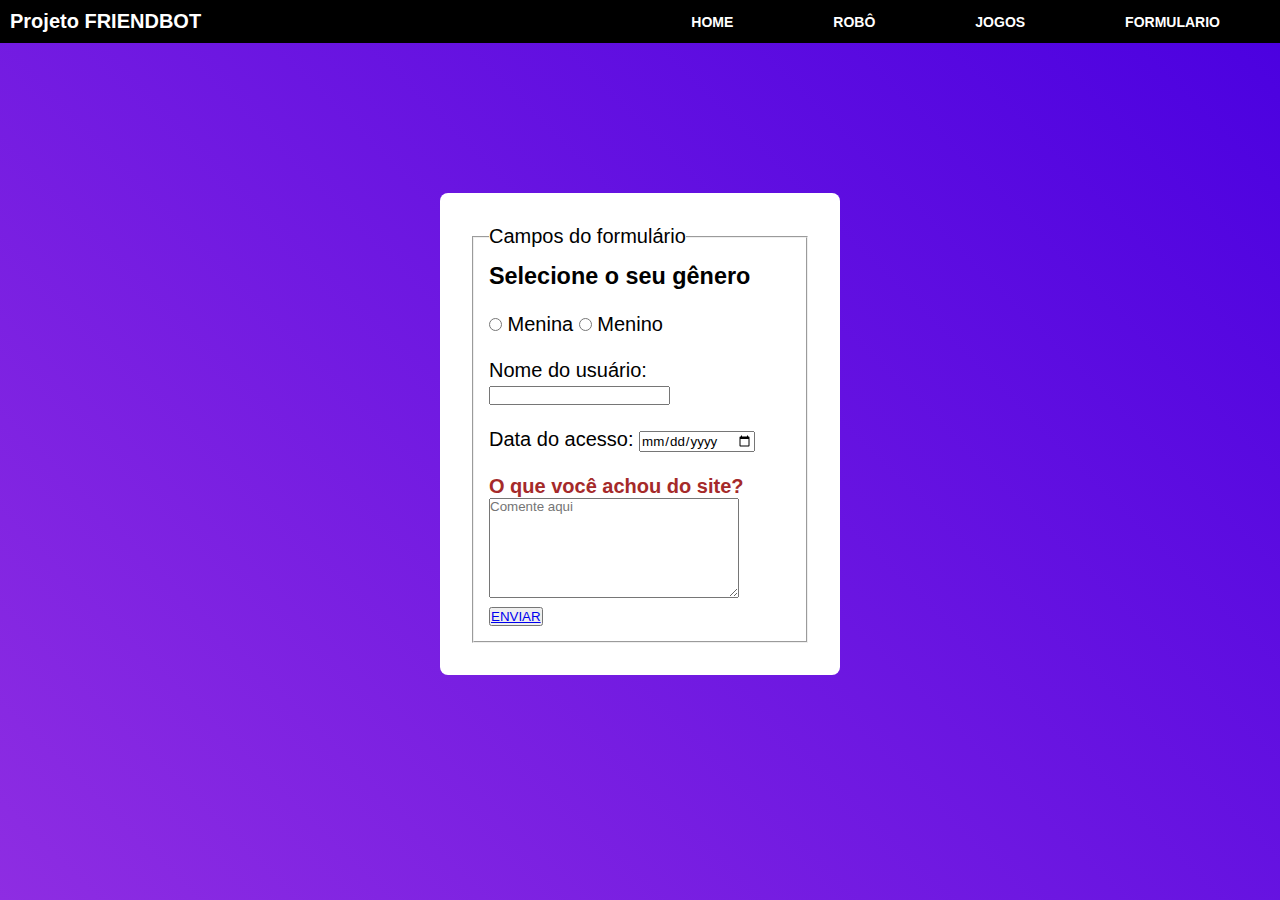
<file: pacote-download/Pages/Formulario.html>
<!DOCTYPE html>
<html lang="pt-br">
<head>
    <meta charset="UTF-8">
    <meta name="viewport" content="width=device-width, initial-scale=1.0">
    <title> Projeto FIAP- Meu primeiro site</title>
    <link rel="stylesheet" href="../CSS/header.css">
    <link rel="stylesheet" href="../CSS/formulario.css">
    
</head>
<body>    
     <div class="header">
       <div class="logo">
          <h2>Projeto FRIENDBOT</h2>
          </div>
          <div class="menu">
            <ul>
              <li><a href="../Pages/Index.html">HOME</a></li>
              <li><a href="../Pages/Robo.html">ROBÔ</a></li>
              <li><a href="../Pages/Jogos.html">JOGOS</a></li>
              <li><a href="../Pages/Formulario.html">FORMULARIO</a></li>            
            </ul>
          </div>
     </div>
     <!-- usar metodo post?? -->
     <main class="container">
     <fieldset>
      <legend> Campos do formulário </legend>

     <form name=”nome” id=”identificador” method=”post”
     action=”endereço do script” method="post">
       
             
       <div>

         <h3> Selecione o seu gênero </h3></br>
         <div class="genero">
          <input type="radio" name="genero" id="first">
          <label for="first"> Menina </label>
          <input type="radio" name="genero" id="second">
          <label for="second"> Menino </label> </br></br>
         </div>
        
        </div>

       <div class="usuario">
         <label for="nome"> Nome do usuário: </label>
         <input type="text" id="nome"> </br> </br>
         </div>
       
         <div class="data">

          <label for="mes">Data do acesso: </label>
          <input type="date" id="data"> </br></br>

         </div>

       <div class="mensagem">

        <h4>
          <label for="message"> O que você achou do site? </label>
        </h4>
          <textarea name="mensagem" id="mensagem" placeholder="Comente aqui"></textarea>
       
       </div>

       <div class="botoes">

         <button> <a href="../Pages/feedback.html">ENVIAR</a> </button>
         

       </div>
       

      </form>

       </fieldset>
      </main>

        
        

    </body>
    

    
</html>
</file>
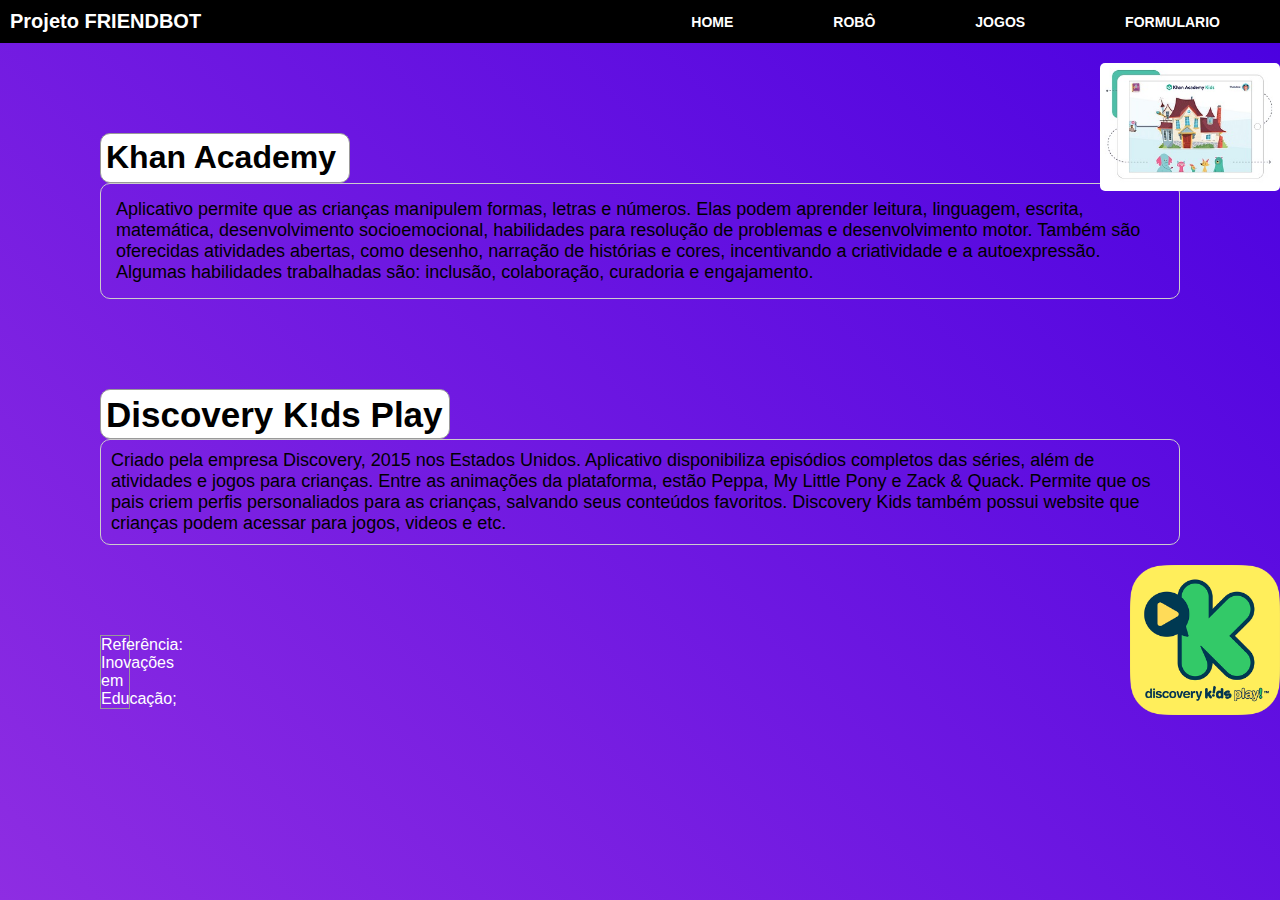
<file: pacote-download/Pages/Jogos.html>
<!DOCTYPE html>
<html lang="pt-br">
    <head>
        <meta charset=" UTF-8">
        <meta name="viewport" content="width=device-width, initial-scale=1.0">
        <title>Projeto FIAP- Meu primeiro site</title>
        <link rel="stylesheet" href="../CSS/header.css">
        <link rel="stylesheet" href="../CSS/Jogos.css">

    </head>
    <body>
       
     <div class="header">
        <div class="logo">
        <h2>Projeto FRIENDBOT</h2>
          </div>

          <div class="menu">
            <ul>
              <li><a href="../Pages/Index.html">HOME</a></li>
              <li><a href="../Pages/Robo.html">ROBÔ</a></li>
              <li><a href="../Pages/Jogos.html">JOGOS</a></li>
              <li><a href="../Pages/Formulario.html">FORMULARIO</a></li>            
            </ul>
          </div>
     </div>
       
     <img src="../images/khan oficial.jpg" align="right">

       <div class="jogos">
         <h1> Khan Academy </h1>
       </div>
     
      <div class="app01">
        <p>
          Aplicativo permite que as crianças manipulem formas, letras e números. Elas podem aprender leitura, linguagem, escrita, matemática, desenvolvimento socioemocional, habilidades para resolução de problemas e desenvolvimento motor. Também são oferecidas atividades abertas, como desenho, narração de histórias e cores, incentivando a criatividade e a autoexpressão.
          Algumas habilidades trabalhadas são:  inclusão, colaboração, curadoria e engajamento.
        </p>
      </div>
      
        <h3>Discovery K!ds Play</h3>
        <div class="app02">
        <p>
          Criado pela empresa Discovery, 2015 nos Estados Unidos.
          Aplicativo disponibiliza episódios completos das séries, além de atividades e jogos para crianças. Entre as animações da plataforma,  estão Peppa, My Little Pony e Zack & Quack. Permite que os pais criem perfis personaliados para as crianças, salvando seus conteúdos favoritos. Discovery Kids também possui website que  crianças podem acessar para jogos, videos e etc.
        </p>
        </div>

        <img class="app" src="../images/discovery play.png" align="right">

        <div class="referencia">
          Referência:
        
        <a href="https://bit.ly/2Pz7SvV" target="_blank">Inovações em Educação;</a>
      
        </div>  


    </body>
    
</html>
</file>
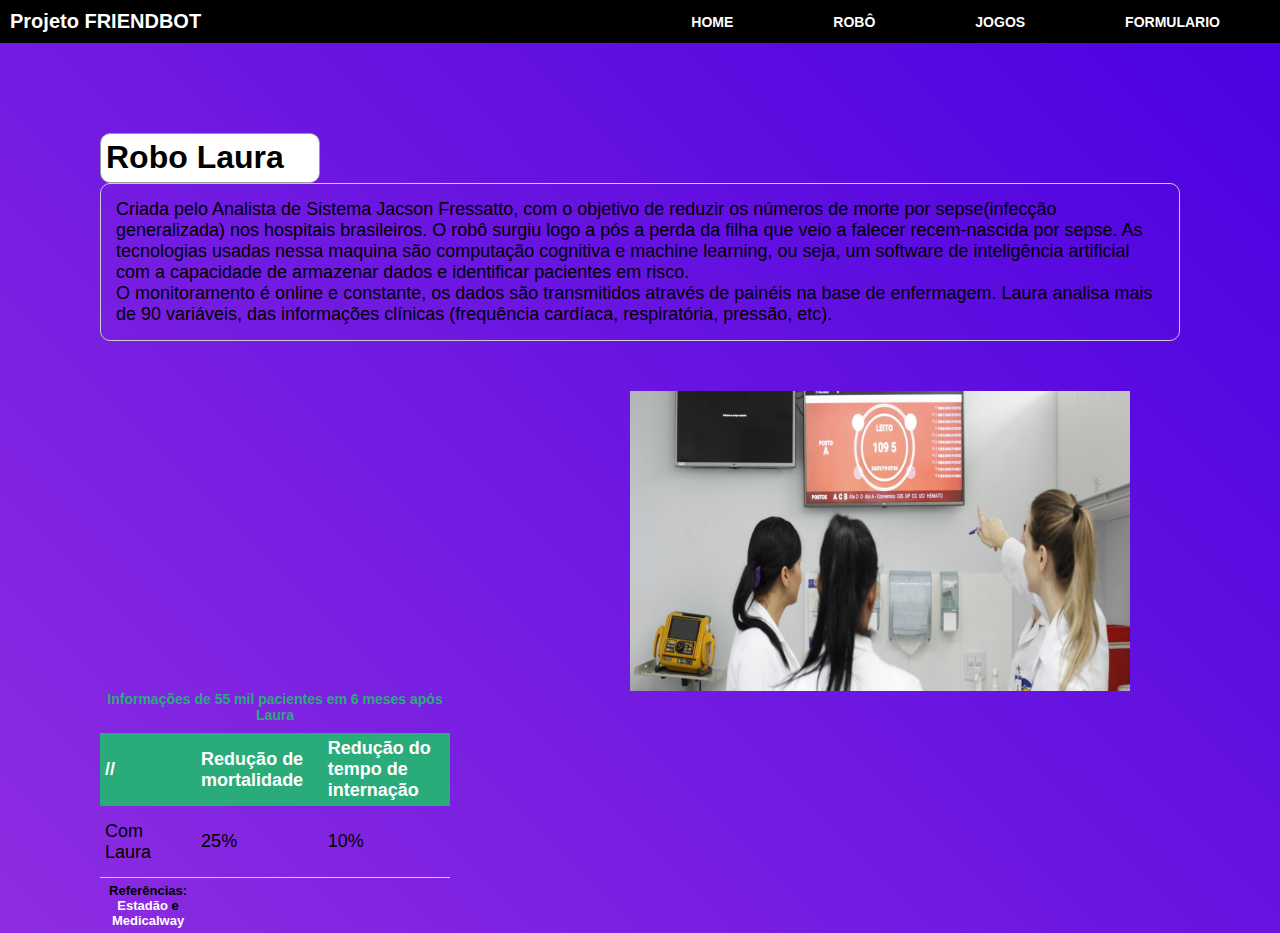
<file: pacote-download/Pages/Robo.html>
<!DOCTYPE html>
<html lang="pt-br">
    <head>
        <meta charset=" UTF-8">
        <meta name="viewport" content="width=device-width, initial-scale=1.0">
        <title>Projeto FIAP- Meu primeiro site</title>
        <link rel="stylesheet" href="../CSS/header.css">
        <link rel="stylesheet" href="../CSS/robos.css">
    </head>
    <body>
         <div class="header"> 
        <div class="logo">
        <h2>Projeto FRIENDBOT</h2>
          </div>
          <div class="menu">
            <ul>
              <li><a href="../Pages/Index.html">HOME</a></li>
              <li><a href="../Pages/Robo.html">ROBÔ</a></li>
              <li><a href="../Pages/Jogos.html">JOGOS</a></li>
              <li><a href="../Pages/Formulario.html">FORMULARIO</a></li>            
            </ul>
          </div>
        </div>
          
          <div class="robo"></div>
            <div class="h3"></div>

          <h1> Robo Laura</h1>
          
          
          <p> 
            Criada pelo Analista de Sistema Jacson Fressatto, com o objetivo de reduzir os números de morte por sepse(infecção generalizada) nos hospitais brasileiros. O robô surgiu logo a pós a perda da filha que veio a falecer recem-nascida por sepse. As tecnologias usadas nessa maquina são computação cognitiva e machine learning, ou seja, um software de inteligência artificial com a capacidade de armazenar dados e identificar pacientes em risco.</br>
            O monitoramento é online e 
            constante, os dados são transmitidos através de painéis na base de enfermagem. Laura analisa mais de 90 variáveis, das 
            informações clínicas (frequência cardíaca, 
            respiratória, pressão, etc).
          </p>

          <img src="../images/Laura-Robo-1440x600.png" align="right">   
         
           <!-- TABELA NAO APARECE NO SITE --> 
           <table> 
            <caption> Informações de 55 mil pacientes em 6 meses após Laura </caption>
            <thead>
            <tr> 
              <th> // </th>
              <th> Redução de mortalidade </th>
              <th> Redução do tempo de internação </th>
             </tr>
            </thead>
            <tbody>
             <tr>
               <td> Com Laura </td>
               <td> 25% </td>
               <td> 10% </td>
             </tr>
            </tbody>
            <tfoot>
              <tr>
                <td> Referências:</br>
                  <a href="https://bit.ly/3sEuzNw" target="_blank"> Estadão</a> e <a href="https://bit.ly/3kLTHza" target="_blank"> Medicalway</a> </td>
              </tr>
            </tfoot>
            </table>
        
          
        
                
        </body>
    

    
</html>
</file>
<file: pacote-download/CSS/header.css>
@import url('https://fonts.googleapis.com/css2?family=Nunito&display=swap');

*{ font-family: 'Lato', sans-serif;
    box-sizing: border-box;
   margin: 0;
   padding: 0;
}

.header{
    width: 100%;
    height: 0 50px;
    background-color:#000;
    padding:  10px;
    display: flex;
    justify-content: space-between;
    align-items: center;
}
.header h2 {
    color: #fff;
    font-size: 20px;
}
.menu ul {
    list-style: none;
    display: flex;
}
.menu li{
    margin: 0 50px;
}
.menu a{
    text-decoration: none;
    color: #fff;
    font-size: 14px;
    font-weight: 900;
}
</file>
<file: pacote-download/CSS/formulario.css>
@import url('https://fonts.googleapis.com/css2?family=Ubuntu:wght@300&display=swap');

body{
    background: linear-gradient(45deg, #8e2de2, #4a00e0);
    background-repeat: no-repeat;
    min-height: 100vh;
    min-width: 100vw;
    
}

main.container {
    display: flex;
    margin: 150px auto;
    width: 990px 800px;
    background: white;
    font-size: 20px;
    max-width: 400px;
    min-height: 40vh;
    padding: 2rem;
    box-shadow: 40px 40px 40px rgba(red, green, blue, alpha);
    border-radius: 8px;
       
}

.genero{
    color:black;
    justify-content: space-between;
    
}

.mensagem {
   position: 100px auto;
   color: brown;
}

textarea { 
    max-width: 250px;
    width: 250px;
    height: 100px;
    max-height: 100px;

}

fieldset {
    padding: 15px;
}
</file>
<file: pacote-download/CSS/Jogos.css>
@import url('https://fonts.googleapis.com/css2?family=Nunito&display=swap');

body{
    background: linear-gradient(45deg, #8e2de2, #4a00e0);
    background-repeat: no-repeat;
    min-height: 100vh;
    min-width: 100vw;
       
}

.jogos {
    font-family: 'Lato', sans-serif;

}

img {
    width: 180px;
    margin-top: 20px;
    border-radius: 5px;
}

h1 {
    color: black;
    background-color: white;
    width: 250px;
    height: 50px;
    margin-top: 90px;
    margin-left: 100px;
    border: 1px solid #999;
    border-radius: 10px;
    padding: 5px;
    
  }

  .app01{
    color: black;
    font-size: 18px;
    margin-top: 0px;
    margin-left: 100px;
    margin-right: 100px;
    border: 1px solid #ccc;
    border-radius: 10px;
    padding: 15px;

}

h3  {
    font-size: 35px;
    color: black;
    background-color: white;
    width: 350px;
    height: 50px;
    margin-top: 90px;
    margin-left: 100px;
    border: 1px solid #999;
    border-radius: 10px;
    padding: 5px;
    
  }

  .app02{
    color: black;
    font-size: 18px;
    margin-top: 0px;
    margin-left: 100px;
    margin-right: 100px;
    border: 1px solid #ccc;
    border-radius: 10px;
    padding: 10px;

}

.app { 
  width: 150px;
  height: 150px;
}

.referencia {
  color: white;
  margin-top: 90px;
  margin-left: 100px;
  margin-right: 1150px;
  border: 1px solid #999;

}

a{
  color: white;
  text-decoration: none;
}
</file>
<file: pacote-download/CSS/robos.css>
@import url('https://fonts.googleapis.com/css2?family=Nunito&display=swap');

body{
  background: linear-gradient(45deg, #8e2de2, #4a00e0);
  background-repeat: no-repeat;
  min-height: 100vh;
  min-width: 100vw;
     
}
.robo {
    font-family: 'Lato', sans-serif;
           
}

h1 {
    color: black;
    background-color: white;
    width: 220px;
    height: 50px;
    margin-top: 90px;
    margin-left: 100px;
    border: 1px solid #999;
    border-radius: 10px;
    padding: 5px;
    
  }

p { 
   color: black;
   font-size: 18px;
   margin-top: 0px;
   margin-left: 100px;
   margin-right: 100px;
   border: 1px solid #ccc;
   border-radius: 10px;
   padding: 15px;
}

a{ 
   color: tomato;
  
}

table {    
    font-size: 18px;
    border-collapse: collapse;
    width: 350px;
    height: 200px;
    margin-top: 100px;
    margin-left: 100px;
   
  }
  caption {
    font-size: 14px;
    color: rgb(42, 172, 122);
    text-align: center;
    font-weight: 800;
    margin-bottom: 10px;
  }
  thead tr {
    background:  rgb(42, 172, 122);
    color: #fff;
    text-align: left;
  }
   th, td {
    padding: 5px;
    box-sizing: border-box;
  }
   tbody tr {
    border-bottom: 1px solid #ccc;
  }
     
   tbody tr:hover {
    font-weight: 200;
    color: rgb(42, 172, 122);
    cursor: pointer;
  }
   tfoot {
    text-align: center;
    font-size: 13px;
    font-weight: 900;
  }

img{
    width: 500px;
    height: 300px;
    margin-left: 500px;
    margin-top: 50px;
    margin-right: 150px;
}

a{
   color: white;
   text-decoration: none;
}
</file>
